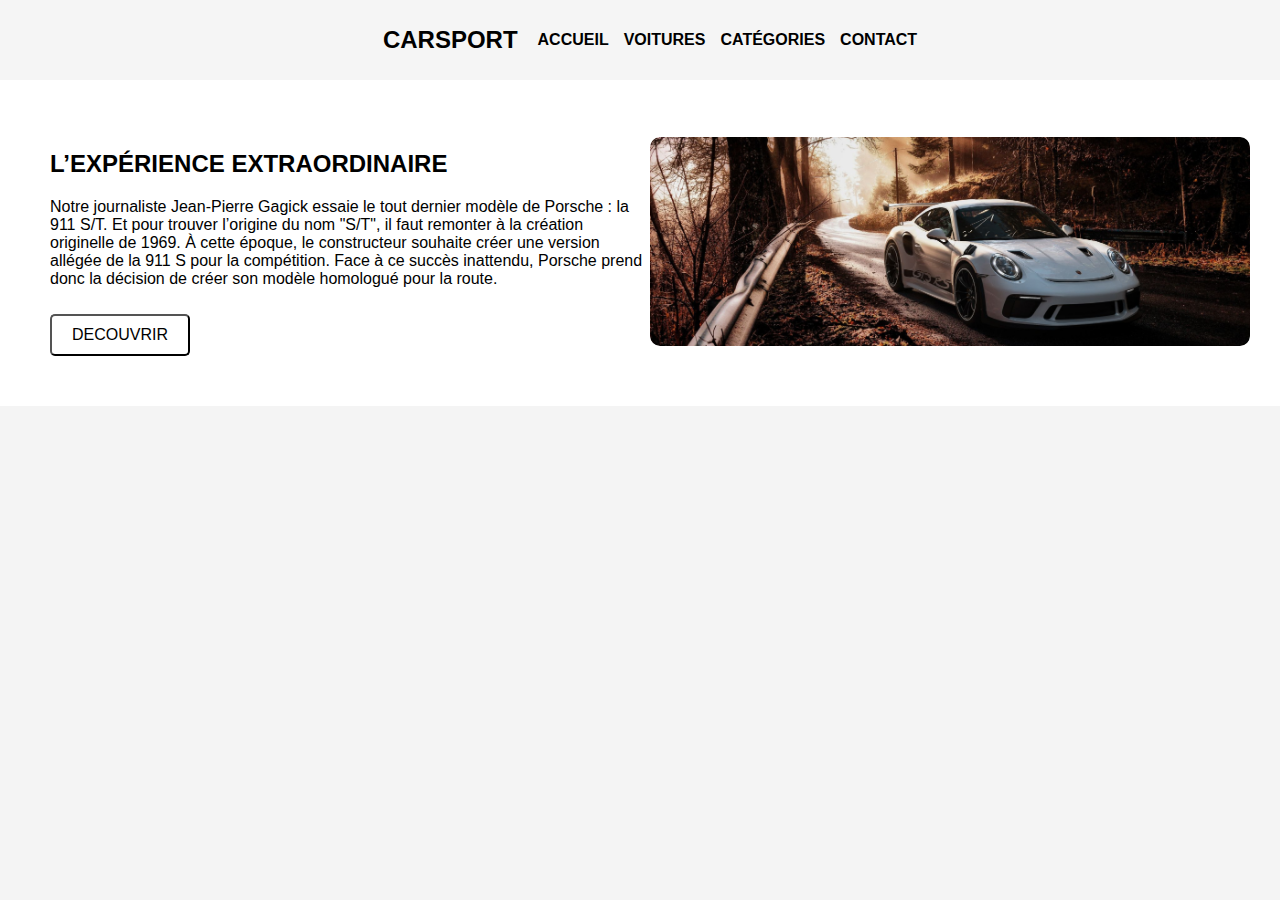
<file: Cars/index.html>
<!DOCTYPE html>
<html lang="es">
<head>
    <meta charset="UTF-8">
    <meta name="viewport" content="width=device-width, initial-scale=1.0">
    <title>Carsport - Expérience Extraordinaire</title>
    <link rel="stylesheet" href="styles.css">
</head>
<body>
    <div class="Container">
        <header>
            <h1>CARSPORT</h1>
            <nav>
                <ul>
                    <li><a href="Accuiel.html">ACCUEIL</a></li>
                    <li><a href="Voitures.html">VOITURES</a></li>
                    <li><a href="Categories.html">CATÉGORIES</a></li>
                    <li><a href="contac.html">CONTACT</a></li>
                </ul>
            </nav>
        </header>
    </header>
    <main>
        <section class="hero">
            <div class="text-content">
                <h2>L’EXPÉRIENCE EXTRAORDINAIRE</h2>
                <p>Notre journaliste Jean-Pierre Gagick essaie le tout dernier modèle de Porsche : la 911 S/T. Et pour trouver l’origine du nom "S/T", il faut remonter à la création originelle de 1969. À cette époque, le constructeur souhaite créer une version allégée de la 911 S pour la compétition. Face à ce succès inattendu, Porsche prend donc la décision de créer son modèle homologué pour la route.</p>
                <button>DECOUVRIR</button>
            </div>
            <div class="image-content">
                <img src="image 1.png" alt="Porsche sur route sinueuse">
            </div>
        </section>
    </main>
</div>
</body>
</html>
</file>
<file: Cars/styles.css>
body {
    font-family: Arial, sans-serif;
    margin: 0;
    padding: 0;
    background-color: #f4f4f4;
}

header {
    display: flex;
    justify-content: center;
    align-items: center;
    background-color: #f5f5f5; /* Color de fondo opcional */
    padding: 10px;
}

header h1 {
    margin-right: 20px;
    font-size: 24px;
    font-weight: bold;
    color: black;
}

nav ul {
    list-style: none;
    display: flex;
    gap: 15px;
    padding: 0;
    margin: 0;
}

nav ul li {
    display: inline;
}

nav ul li a {
    text-decoration: none;
    color: black;
    font-weight: bold;
}

.logo {
    font-size: 24px;
    font-weight: bold;
}

.hero {
    display: flex;
    align-items: center;
    justify-content: space-between;
    padding: 50px;
    background-color: #fff;
}

.text-content {
    max-width: 50%;
    
}

.image-content img {
    border-radius: 10px;
    width: 100%;
}

button {
    padding: 10px 20px;
    background-color: rgb(255, 255, 255);
    color: rgb(0, 0, 0);
    border-radius: 5px;
    cursor: pointer;
    margin-top: 10px;
    font-size: 16px;
}
.Container{
    width: 1300px;
    margin-left: auto;
    margin-right: auto;
}
</file>
